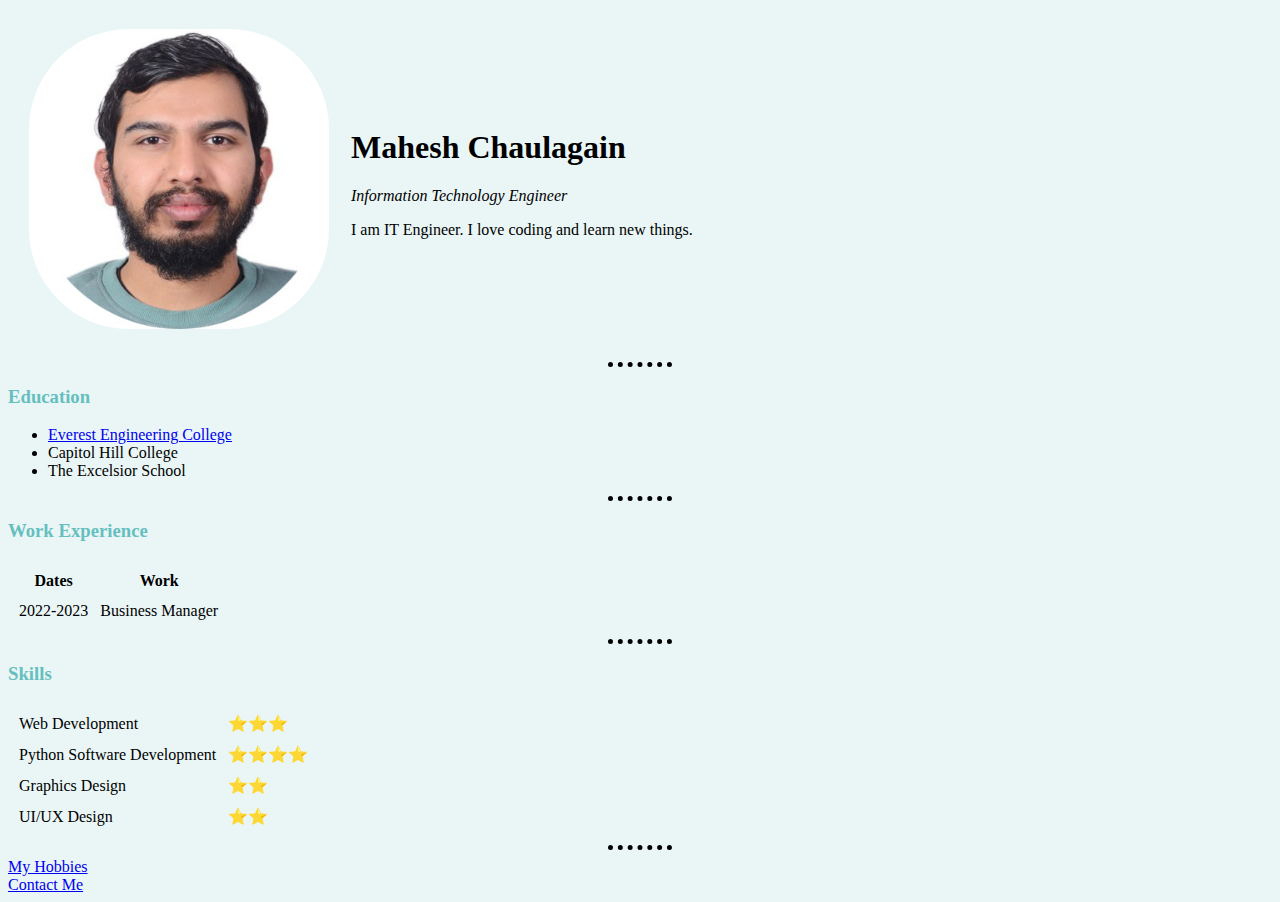
<file: index.html>
<!DOCTYPE html>
<html lang="en">
    <head>
        <meta charset="UTF-8">
        <meta name="viewport"
              content="width=device-width, user-scalable=no, initial-scale=1.0, maximum-scale=1.0, minimum-scale=1.0">
        <meta http-equiv="X-UA-Compatible" content="ie=edge">
        <title>My Personal Site</title>
        <link rel="stylesheet" href="css/styles.css">
    </head>
    <body>
        <table cellspacing="20">
            <tr>
            <td><img class="image" src="images/image.jpg" alt="mahesh profile picture" height="300" width="300"></td>
            <td><h1 id="name">Mahesh Chaulagain</h1>
            <p><em>Information Technology Engineer</em></p>
            <p>I am IT Engineer. I love coding and learn new things.</p></td>
            </tr>
        </table>
        <hr>
        <h3>Education</h3>
        <ul>
            <li><a href="https://eemc.edu.np">Everest Engineering College</a></li>
            <li>Capitol Hill College</li>
            <li>The Excelsior School</li>
        </ul>
        <hr>
        <h3>Work Experience</h3>
        <table cellspacing="10">
            <thead>
                <tr>
                    <th>Dates</th>
                    <th>Work</th>
                </tr>
            </thead>
            <tbody>
            <tr>
                <td>2022-2023</td>
                <td>Business Manager</td>
            </tr>
            </tbody>
        </table>
        <hr>
        <h3>Skills</h3>
        <table cellspacing="10">
            <tr>
                <td>Web Development</td>
                <td>⭐⭐⭐</td>
            </tr>
            <tr>
                <td>Python Software Development</td>
                <td>⭐⭐⭐⭐</td>
            </tr>
            <tr>
                <td>Graphics Design</td>
                <td>⭐⭐</td>
            </tr>
            <tr>
                <td>UI/UX Design</td>
                <td>⭐⭐</td>
            </tr>
        </table>
        <hr>
        <a href="hobbies.html">My Hobbies</a><br>
        <a href="contact.html">Contact Me</a>
    </body>
</html>
</file>
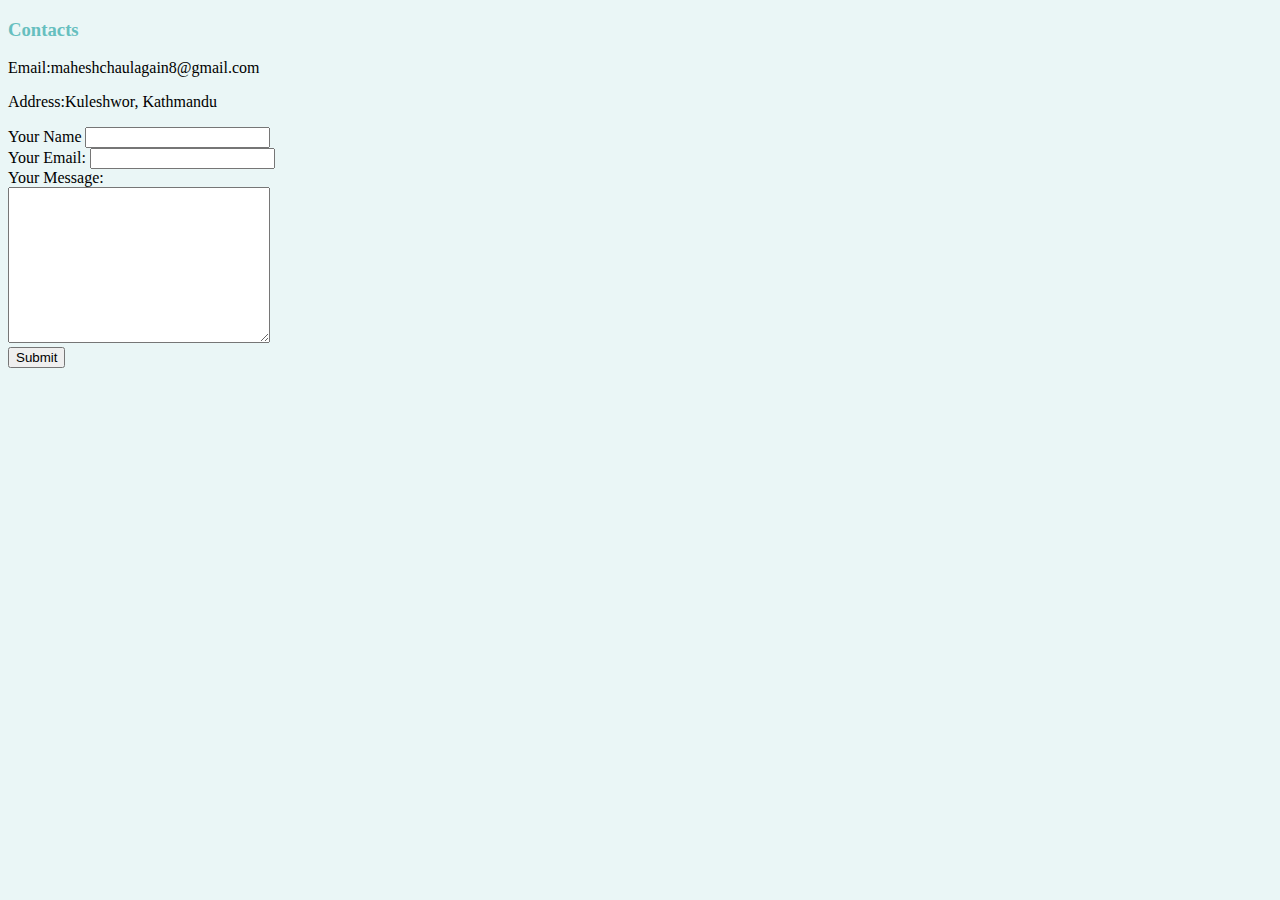
<file: contact.html>
<!doctype html>
<html lang="en">
<head>
    <meta charset="UTF-8">
    <meta name="viewport"
          content="width=device-width, user-scalable=no, initial-scale=1.0, maximum-scale=1.0, minimum-scale=1.0">
    <meta http-equiv="X-UA-Compatible" content="ie=edge">
    <title>Contact me</title>
    <link rel="stylesheet" href="css/styles.css">
</head>
<body>
    <h3>Contacts</h3>
    <p>Email:maheshchaulagain8@gmail.com</p>
    <p>Address:Kuleshwor, Kathmandu</p>
    <form action="mailto:votingsystem7@gmail.com" method="post" enctype="text/plain" >
        <label>Your Name</label>
        <input type="text" name="yourName"><br>
        <label>Your Email:</label>
        <input type="email" name="yourEmail"><br>
        <label>Your Message:</label><br>
        <textarea name="yourMessage" rows="10" cols="30"></textarea><br>
        <input type="submit">
    </form>
</body>
</html>
</file>
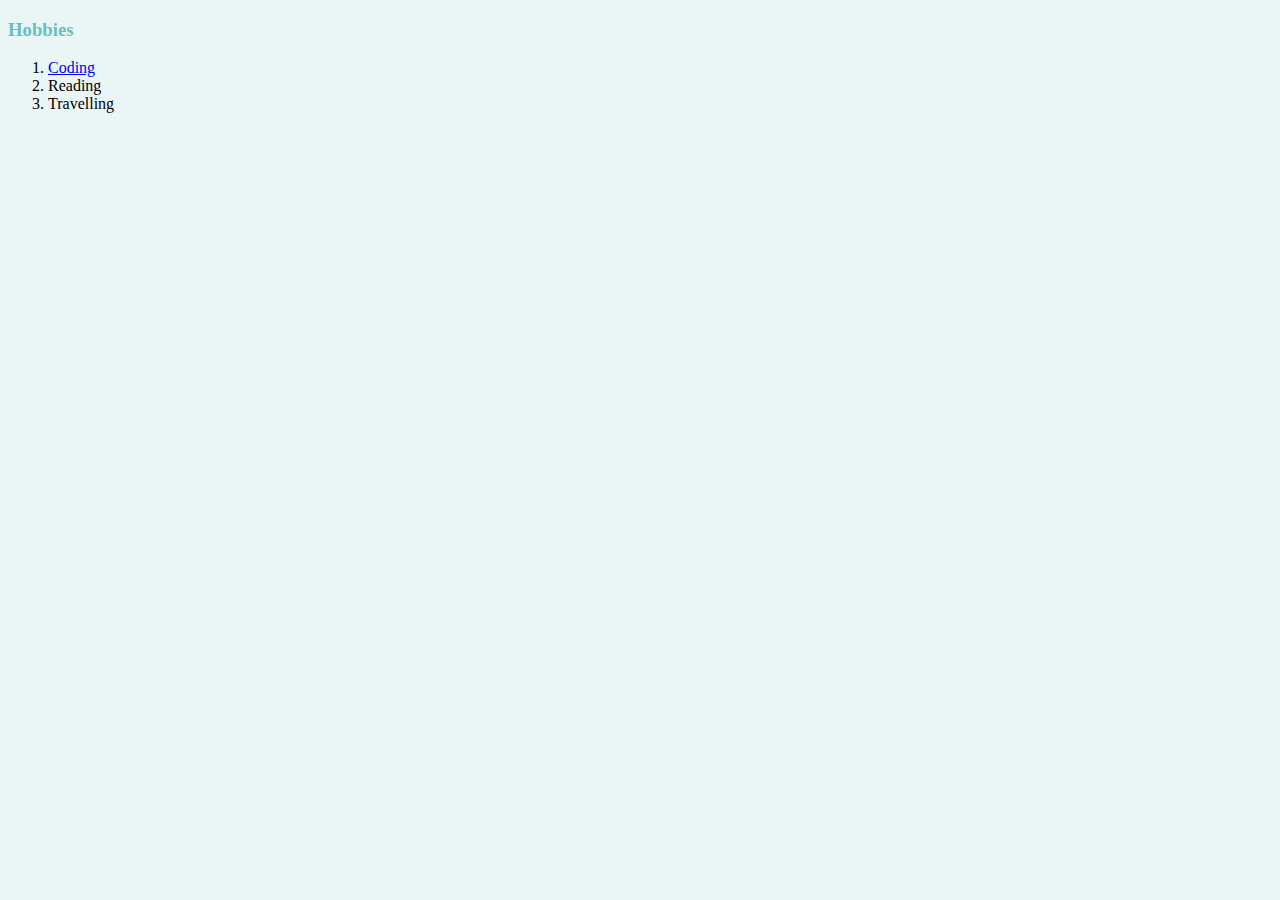
<file: hobbies.html>
<!doctype html>
<html lang="en">
<head>
    <meta charset="UTF-8">
    <meta name="viewport"
          content="width=device-width, user-scalable=no, initial-scale=1.0, maximum-scale=1.0, minimum-scale=1.0">
    <meta http-equiv="X-UA-Compatible" content="ie=edge">
    <title>My Hobbies</title>
    <link rel="stylesheet" href="css/styles.css">
</head>
<body>
<h3>Hobbies</h3>
        <ol>
            <li><a href="https://github.com/Mahesh-Chaulagain">Coding</a></li>
            <li>Reading</li>
            <li>Travelling</li>
        </ol>
</body>
</html>
</file>
<file: css/styles.css>
body{
    background-color: #eaf6f6;
}

hr{
    border-color: black;
    border-style: none;
    border-top-style: dotted;
    border-width: 5px;
    width: 5%;
}

h1{
    color: #66bfbf;
}

h3{
    color: #66bfbf;
}

.image {
    border-radius: 100px;
}

img:hover { 
    border-color: green;
    border-style: dotted;
   
}

#name{
    color: black;
}
</file>
